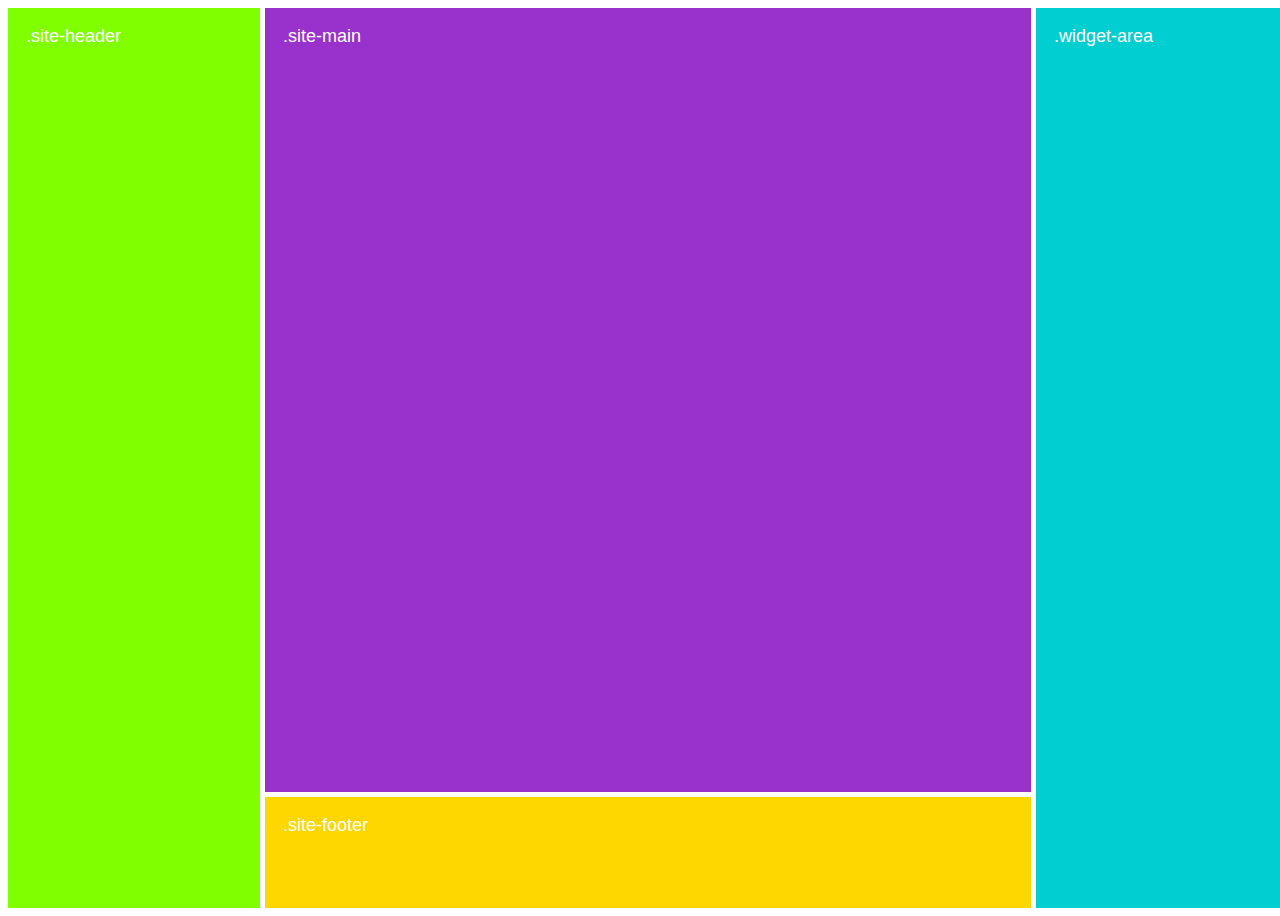
<file: CSS_Grid/index.html>
<!DOCTYPE html>
<html>
    <link rel="stylesheet" href="style.css">
<head>
    <title>CSS Grid</title>
</head>
<body>
    <div class="container">
        <div class="site-header">.site-header</div>
        <div class="site-main">.site-main</div>
        <div class="widget-area">.widget-area</div>
        <div class="site-footer">.site-footer</div>
    </div>

</body>
</html>
</file>
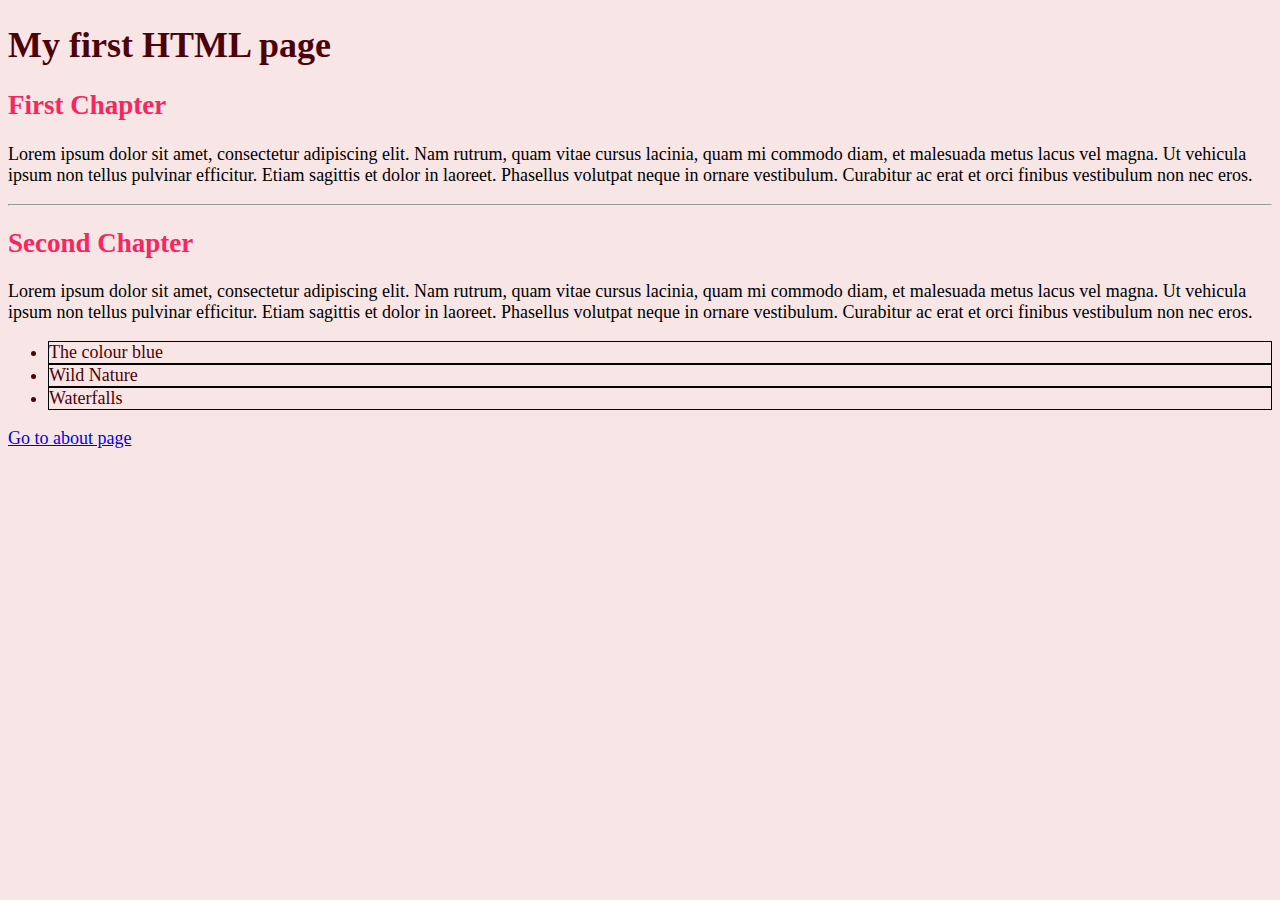
<file: opdracht_004/index.html>
<!DOCTYPE html>
<html>
       <head>
           <title>My first HTML page</title>
           <link rel="stylesheet" href="styles.css">
       </head>
       <body>
        <header >
            <h1 class="list">My first HTML page</h1>
        </header>
        <main>
           <h2 >First Chapter</h2>
           <p>
            Lorem ipsum dolor sit amet, consectetur adipiscing elit. Nam rutrum, quam vitae cursus lacinia, quam mi commodo diam, et malesuada metus lacus vel magna. Ut vehicula ipsum non tellus pulvinar efficitur. Etiam sagittis et dolor in laoreet. Phasellus volutpat neque in ornare vestibulum. Curabitur ac erat et orci finibus vestibulum non nec eros.
           </p>
           <hr>
           <h2>Second Chapter</h2>
           <p>
            Lorem ipsum dolor sit amet, consectetur adipiscing elit. Nam rutrum, quam vitae cursus lacinia, quam mi commodo diam, et malesuada metus lacus vel magna. Ut vehicula ipsum non tellus pulvinar efficitur. Etiam sagittis et dolor in laoreet. Phasellus volutpat neque in ornare vestibulum. Curabitur ac erat et orci finibus vestibulum non nec eros.    
           </p>

           <ul class="list">
               <li>The colour blue</li>
               <li>Wild Nature</li>
               <li>Waterfalls</li>
           </ul>
        </main>
        <footer>
                <nav>
               <a href="about.html" >Go to about page</a>
                </nav>
        </footer>
       </body>
</html>
</file>
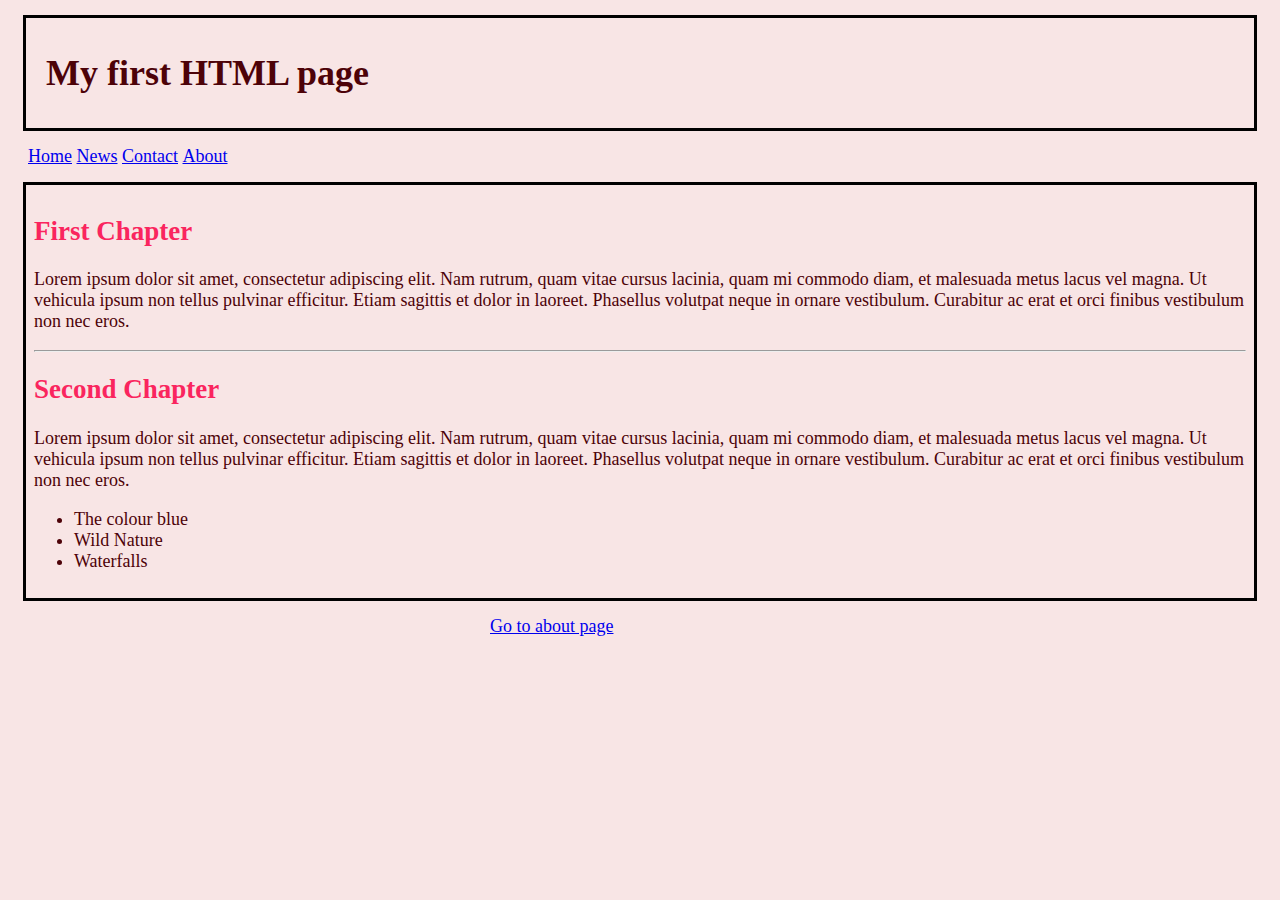
<file: opdracht_005/index.html>
<!DOCTYPE html>
<html>
    <head>
           <title>My first HTML page</title>
           <link rel="stylesheet" href="styles.css">
    </head>
       <body>
        <header class="header">
            <h1 class="list">My first HTML page</h1>
        </header>
        <nav>
            <ul class="navlink">
                <li><a href="default.asp">Home</a></li>
                <li><a href="news.asp">News</a></li>
                <li><a href="contact.asp">Contact</a></li>
                <li><a href="about.html">About</a></li>
              </ul>
        </nav>
        <main class="main">
           <h2 >First Chapter</h2>
                <p>
                    Lorem ipsum dolor sit amet, consectetur adipiscing elit. Nam rutrum, quam vitae cursus lacinia, quam mi commodo diam, et malesuada metus lacus vel magna. Ut vehicula ipsum non tellus pulvinar efficitur. Etiam sagittis et dolor in laoreet. Phasellus volutpat neque in ornare vestibulum. Curabitur ac erat et orci finibus vestibulum non nec eros.
                </p>
                <hr>
                <h2>Second Chapter</h2>
                <p>
                    Lorem ipsum dolor sit amet, consectetur adipiscing elit. Nam rutrum, quam vitae cursus lacinia, quam mi commodo diam, et malesuada metus lacus vel magna. Ut vehicula ipsum non tellus pulvinar efficitur. Etiam sagittis et dolor in laoreet. Phasellus volutpat neque in ornare vestibulum. Curabitur ac erat et orci finibus vestibulum non nec eros.    
                </p>

           <ul class="list">
               <li>The colour blue</li>
               <li>Wild Nature</li>
               <li>Waterfalls</li>
           </ul>
        </main>
        <footer class="footer">
                <nav>
               <a href="about.html" >Go to about page</a>
                </nav>
        </footer>
       </body>
</html>
</file>
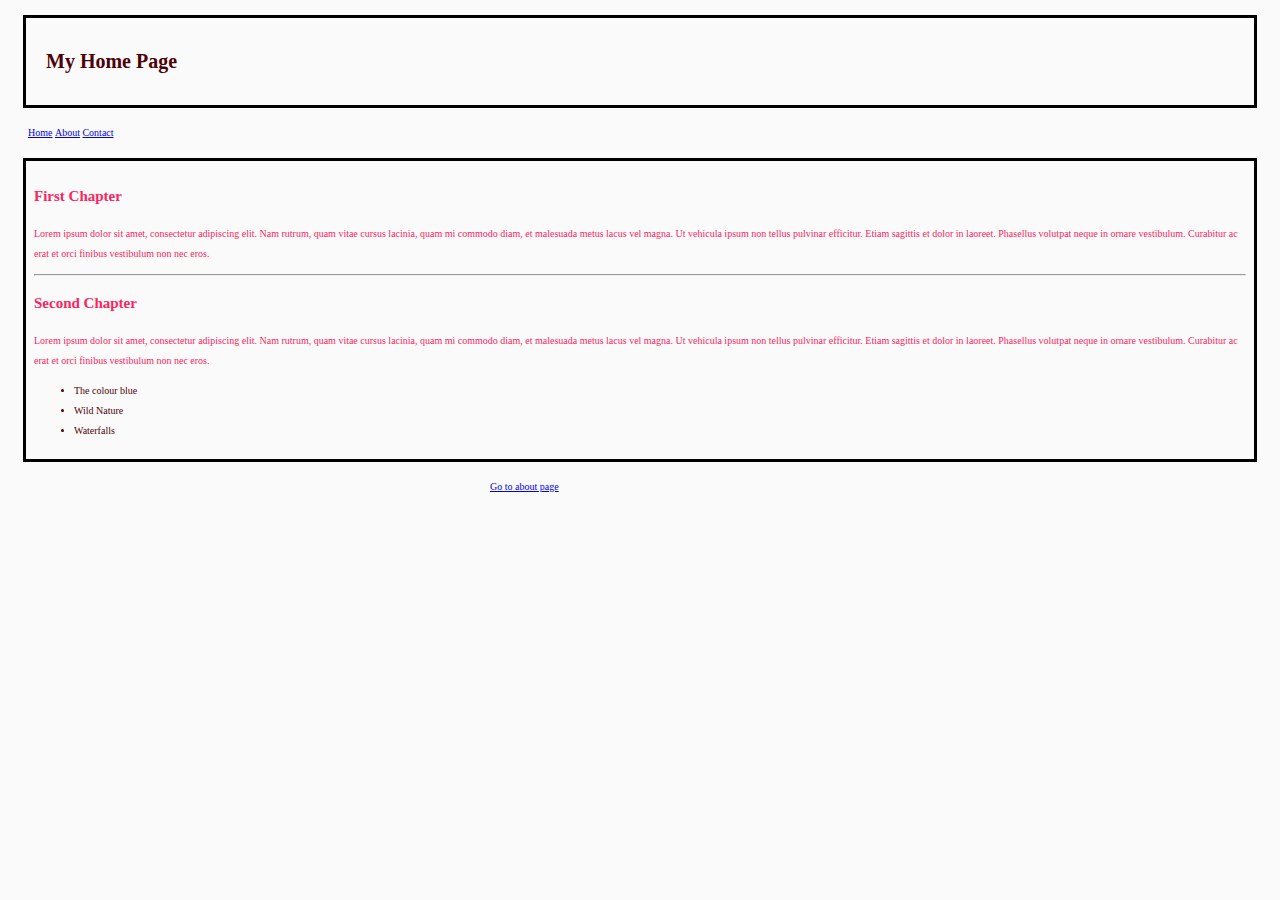
<file: opdracht_007/index.html>
<!DOCTYPE html>
<html>
    <head>
           <title>My first HTML page</title>
           <link rel="stylesheet" href="styles.css">
    </head>
       <body>
        <header class="header">
            <h1 class="list">My Home Page</h1>
        </header>
        <nav>
            <ul class="navlink">
                <li><a href="index.html">Home</a></li>
                <li><a href="about.html">About</a></li>
                <li><a href="contact.html">Contact</a></li>
              </ul>
        </nav>
        <main class="main">
           <h2 >First Chapter</h2>
                <p>
                    Lorem ipsum dolor sit amet, consectetur adipiscing elit. Nam rutrum, quam vitae cursus lacinia, quam mi commodo diam, et malesuada metus lacus vel magna. Ut vehicula ipsum non tellus pulvinar efficitur. Etiam sagittis et dolor in laoreet. Phasellus volutpat neque in ornare vestibulum. Curabitur ac erat et orci finibus vestibulum non nec eros.
                </p>
                <hr>
                <h2>Second Chapter</h2>
                <p>
                    Lorem ipsum dolor sit amet, consectetur adipiscing elit. Nam rutrum, quam vitae cursus lacinia, quam mi commodo diam, et malesuada metus lacus vel magna. Ut vehicula ipsum non tellus pulvinar efficitur. Etiam sagittis et dolor in laoreet. Phasellus volutpat neque in ornare vestibulum. Curabitur ac erat et orci finibus vestibulum non nec eros.    
                </p>

           <ul class="list">
               <li>The colour blue</li>
               <li>Wild Nature</li>
               <li>Waterfalls</li>
           </ul>
        </main>
        <footer class="footer">
                <nav>
               <a href="about.html" >Go to about page</a>
                </nav>
        </footer>
       </body>
</html>
</file>
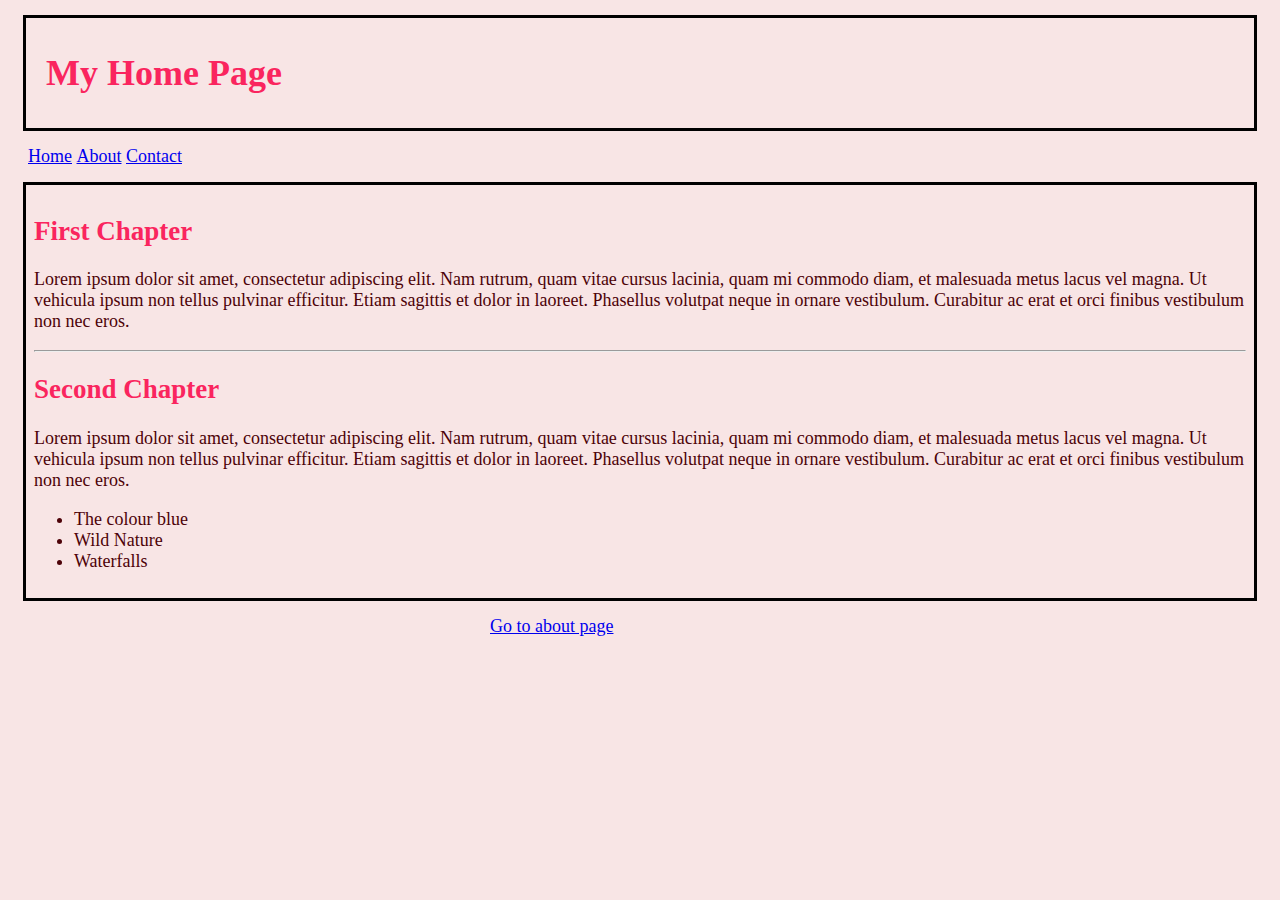
<file: opdracht_008/index.html>
<!DOCTYPE html>
<html>
    <head>
           <title>My first HTML page</title>
           <link rel="stylesheet" href="styles.css">
    </head>
       <body>
        <header class="header">
            <h1>My Home Page</h1>
        </header>
        <nav>
            <ul class="navlink">
                <li><a href="index.html">Home</a></li>
                <li><a href="about.html">About</a></li>
                <li><a href="contact.html">Contact</a></li>
              </ul>
        </nav>
        <main class="main">
           <h2 >First Chapter</h2>
                <p>
                    Lorem ipsum dolor sit amet, consectetur adipiscing elit. Nam rutrum, quam vitae cursus lacinia, quam mi commodo diam, et malesuada metus lacus vel magna. Ut vehicula ipsum non tellus pulvinar efficitur. Etiam sagittis et dolor in laoreet. Phasellus volutpat neque in ornare vestibulum. Curabitur ac erat et orci finibus vestibulum non nec eros.
                </p>
                <hr>
                <h2>Second Chapter</h2>
                <p>
                    Lorem ipsum dolor sit amet, consectetur adipiscing elit. Nam rutrum, quam vitae cursus lacinia, quam mi commodo diam, et malesuada metus lacus vel magna. Ut vehicula ipsum non tellus pulvinar efficitur. Etiam sagittis et dolor in laoreet. Phasellus volutpat neque in ornare vestibulum. Curabitur ac erat et orci finibus vestibulum non nec eros.    
                </p>

           <ul class="list">
               <li>The colour blue</li>
               <li>Wild Nature</li>
               <li>Waterfalls</li>
           </ul>
        </main>
        <footer class="footer">
                <nav>
               <a href="about.html" >Go to about page</a>
                </nav>
        </footer>
       </body>
</html>
</file>
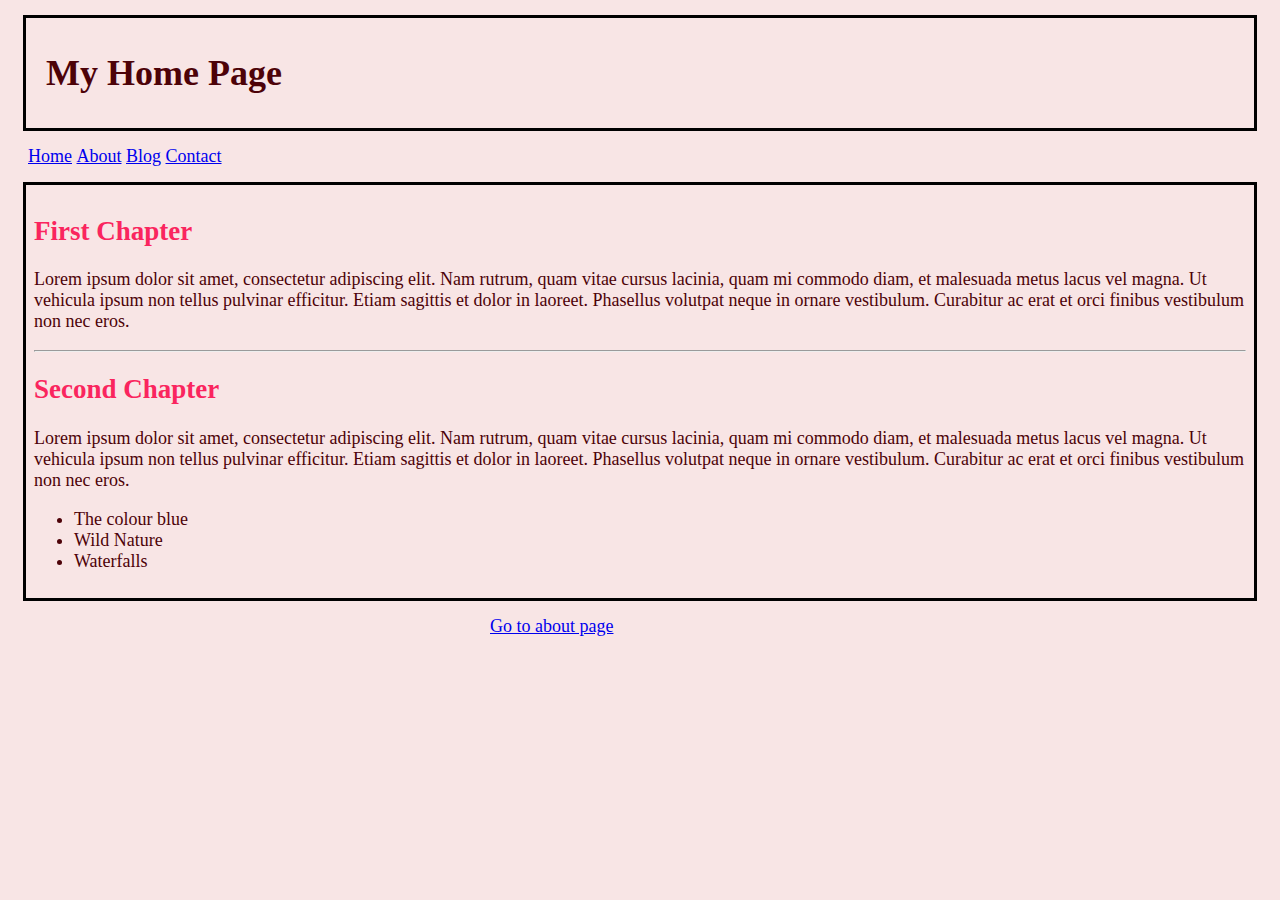
<file: opdracht_009/index.html>
<!DOCTYPE html>
<html>
    <head>
           <title>My first HTML page</title>
           <link rel="stylesheet" href="styles.css">
    </head>
       <body>
        <header class="header">
            <h1>My Home Page</h1>
        </header>
        <nav>
            <ul class="navlink">
                <li><a href="index.html">Home</a></li>
                <li><a href="about.html">About</a></li>
                <li><a href="blog.html">Blog</a></li>
                <li><a href="contact.html">Contact</a></li>
              </ul>
        </nav>
        <main class="main">
           <h2 >First Chapter</h2>
                <p>
                    Lorem ipsum dolor sit amet, consectetur adipiscing elit. Nam rutrum, quam vitae cursus lacinia, quam mi commodo diam, et malesuada metus lacus vel magna. Ut vehicula ipsum non tellus pulvinar efficitur. Etiam sagittis et dolor in laoreet. Phasellus volutpat neque in ornare vestibulum. Curabitur ac erat et orci finibus vestibulum non nec eros.
                </p>
                <hr>
                <h2>Second Chapter</h2>
                <p>
                    Lorem ipsum dolor sit amet, consectetur adipiscing elit. Nam rutrum, quam vitae cursus lacinia, quam mi commodo diam, et malesuada metus lacus vel magna. Ut vehicula ipsum non tellus pulvinar efficitur. Etiam sagittis et dolor in laoreet. Phasellus volutpat neque in ornare vestibulum. Curabitur ac erat et orci finibus vestibulum non nec eros.    
                </p>

           <ul class="list">
               <li>The colour blue</li>
               <li>Wild Nature</li>
               <li>Waterfalls</li>
           </ul>
        </main>
        <footer class="footer">
                <nav>
               <a href="about.html" >Go to about page</a>
                </nav>
        </footer>
       </body>
</html>
</file>
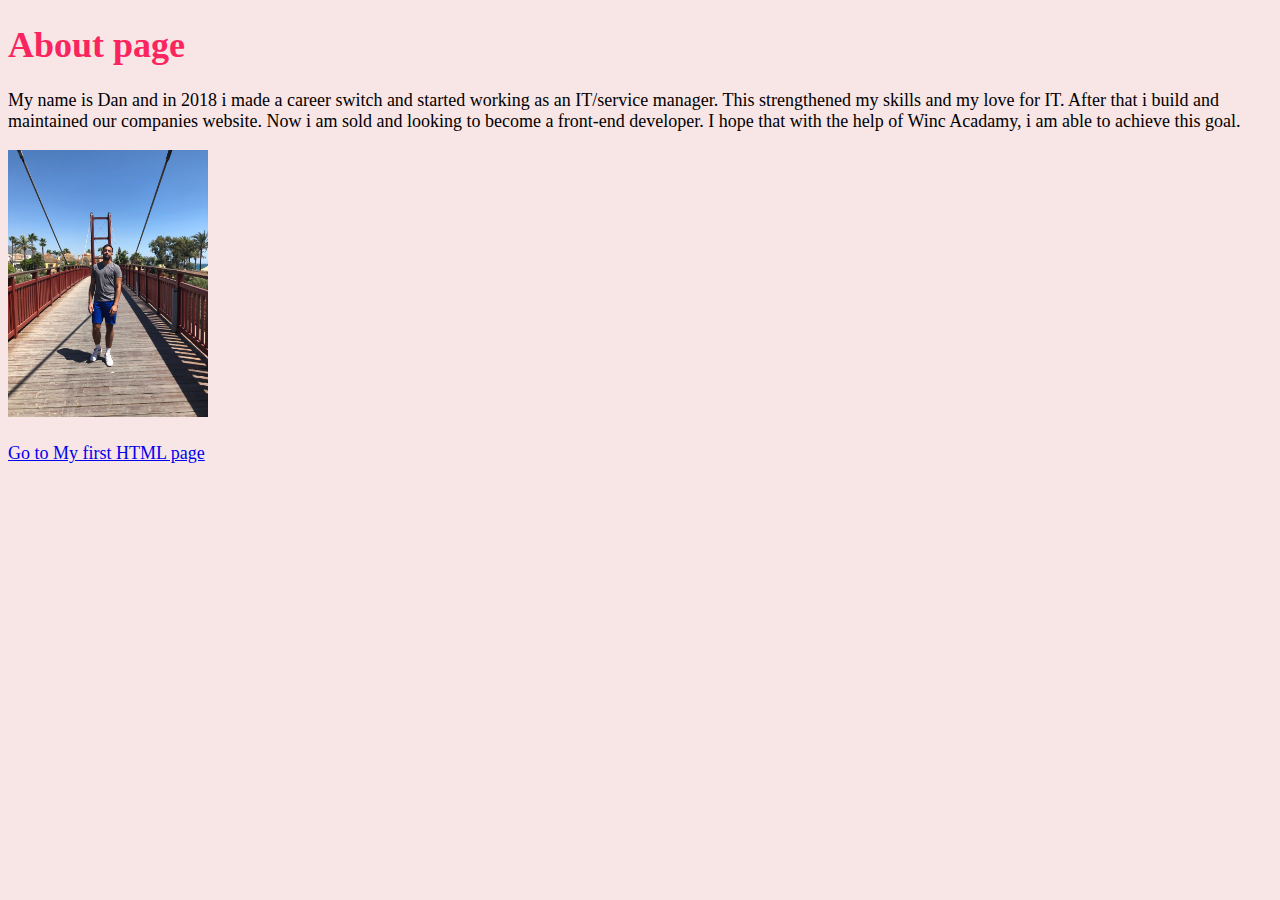
<file: opdracht_004/about.html>
<!DOCTYPE html>
<html>

<head>
    <title>About page</title>
    <link rel="stylesheet" href="styles.css">
</head>

<body>
    <header>
        <h1>About page</h1>
    </header>
    <main>
        <p>My name is Dan and in 2018 i made a career switch and
            started working as an IT/service manager. This strengthened my skills and my love for IT. After that i build
            and maintained our companies website. Now i am sold and looking to become a front-end developer. I hope that
            with the help of Winc Acadamy, i am able to achieve this goal.
        </p>
        <img width="200" src="IMG.jpg" alt="Picture of Dan">
    </main>
    <br>
    <footer>
        <nav>
            <a href="index.html">Go to My first HTML page</a>
        </nav>
    </footer>
</body>

</html>
</file>
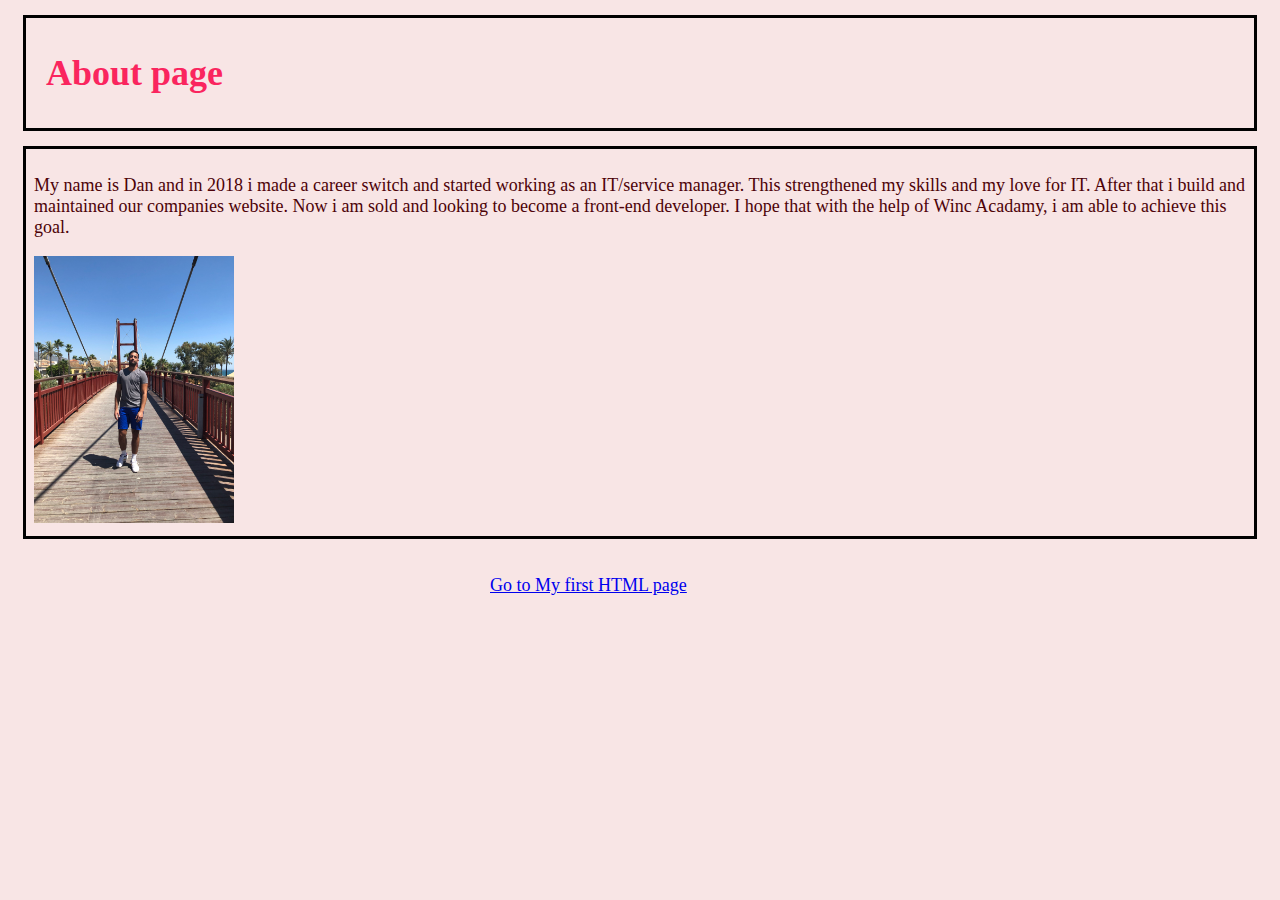
<file: opdracht_005/about.html>
<!DOCTYPE html>
<html>

<head>
    <title>About page</title>
    <link rel="stylesheet" href="styles.css">
</head>

<body>
    <header class="header">
        <h1>About page</h1>
    </header>
    <main class="main">
        <p>My name is Dan and in 2018 i made a career switch and
            started working as an IT/service manager. This strengthened my skills and my love for IT. After that i build
            and maintained our companies website. Now i am sold and looking to become a front-end developer. I hope that
            with the help of Winc Acadamy, i am able to achieve this goal.
        </p>
        <img width="200" src="IMG.jpg" alt="Picture of Dan">
    </main>
    <br>
    <footer class="footer">
        <nav>
            <a href="index.html">Go to My first HTML page</a>
        </nav>
    </footer>
</body>

</html>
</file>
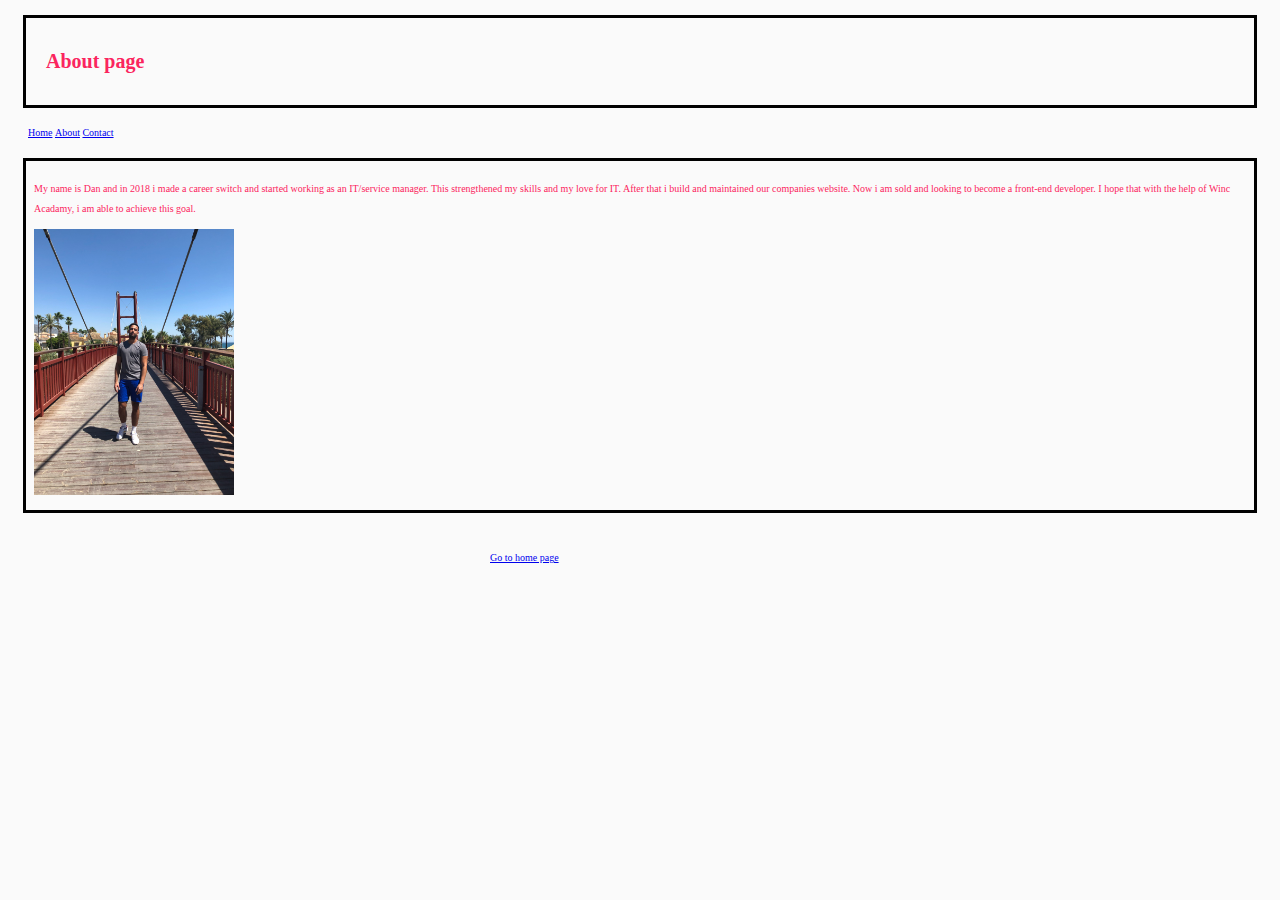
<file: opdracht_007/about.html>
<!DOCTYPE html>
<html>

<head>
    <title>About page</title>
    <link rel="stylesheet" href="styles.css">
</head>

<body>
    <header class="header">
        <h1>About page</h1>
    </header>
    <nav>
        <ul class="navlink">
            <li><a href="index.html">Home</a></li>
            <li><a href="about.html">About</a></li>
            <li><a href="contact.html">Contact</a></li>
          </ul>
    </nav>
    <main class="main">
        <p>My name is Dan and in 2018 i made a career switch and
            started working as an IT/service manager. This strengthened my skills and my love for IT. After that i build
            and maintained our companies website. Now i am sold and looking to become a front-end developer. I hope that
            with the help of Winc Acadamy, i am able to achieve this goal.
        </p>
        <img width="200" src="IMG.jpg" alt="Picture of Dan">
    </main>
    <br>
    <footer class="footer">
        <nav>
            <a href="index.html">Go to home page</a>
        </nav>
    </footer>
</body>

</html>
</file>
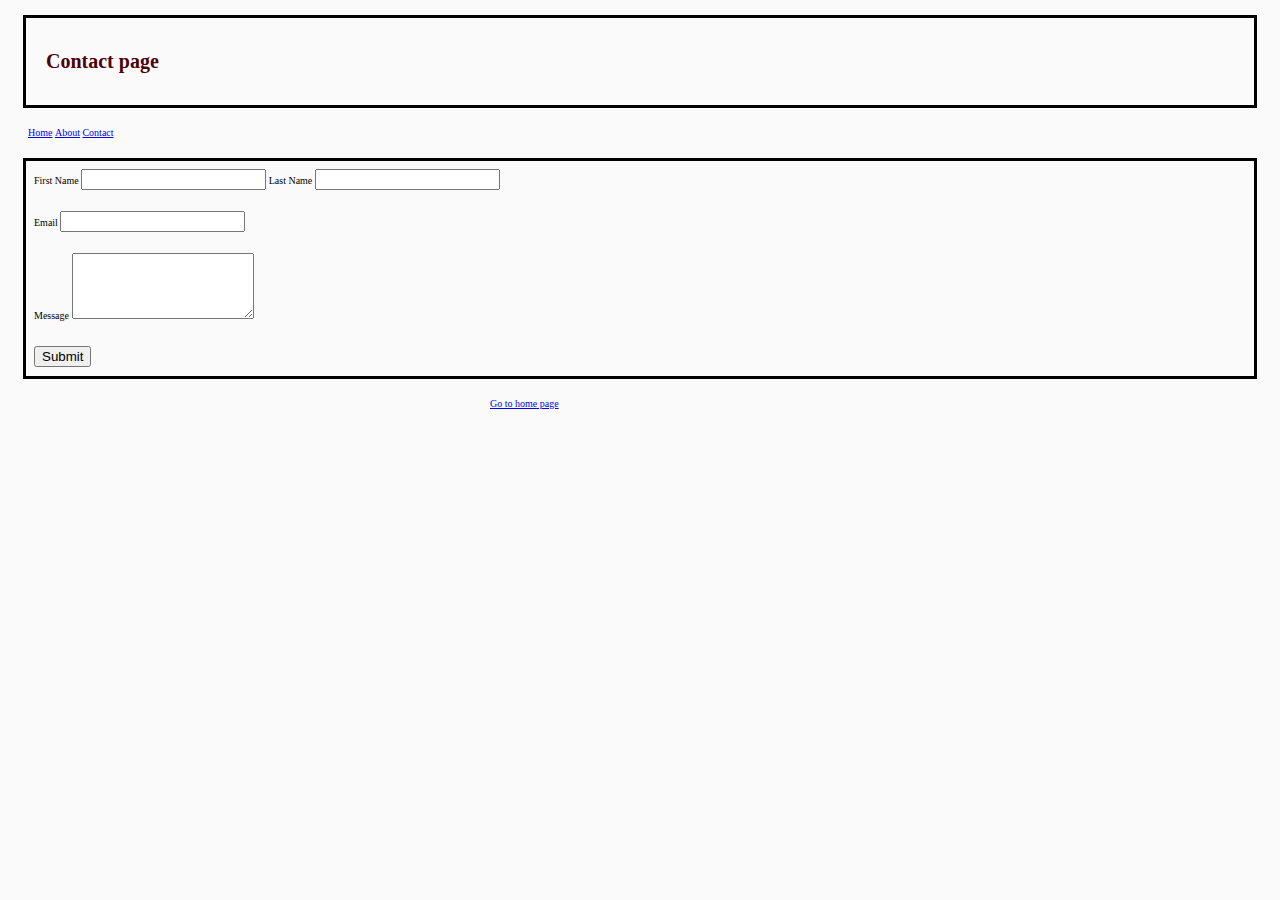
<file: opdracht_007/contact.html>
<!DOCTYPE html>
<html>
    <head>
           <title>Contact page</title>
           <link rel="stylesheet" href="styles.css">
    </head>
       <body>
        <header class="header">
            <h1 class="list">Contact page</h1>
        </header>
        <nav>
            <ul class="navlink">
                <li><a href="index.html">Home</a></li>
                <li><a href="about.html">About</a></li>
                <li><a href="contact.html">Contact</a></li>
              </ul>
        </nav>
        <main class="main">
            <form name="contact" method="POST" data-netlify="true">
             
                    <label>First Name</label>
                    <input type="text" name="FirstName">

                    <label>Last Name</label>
                    <input type="text" name="Email">
                <div>
                    <br>
                
                    <label>Email </label>
                    <input type="email" name="LastName">
                </div>
                    <br>
                <div>
                    <label>Message</label>
                    <textarea name="Message" rows="4"></textarea>
                </div>
                    <br>
                <input type="submit" name="Submit" value="Submit">
            </form>

        </main>
        <footer class="footer">
                <nav>
               <a href="index.html" >Go to home page</a>
                </nav>
        </footer>
       </body>
</html>
</file>
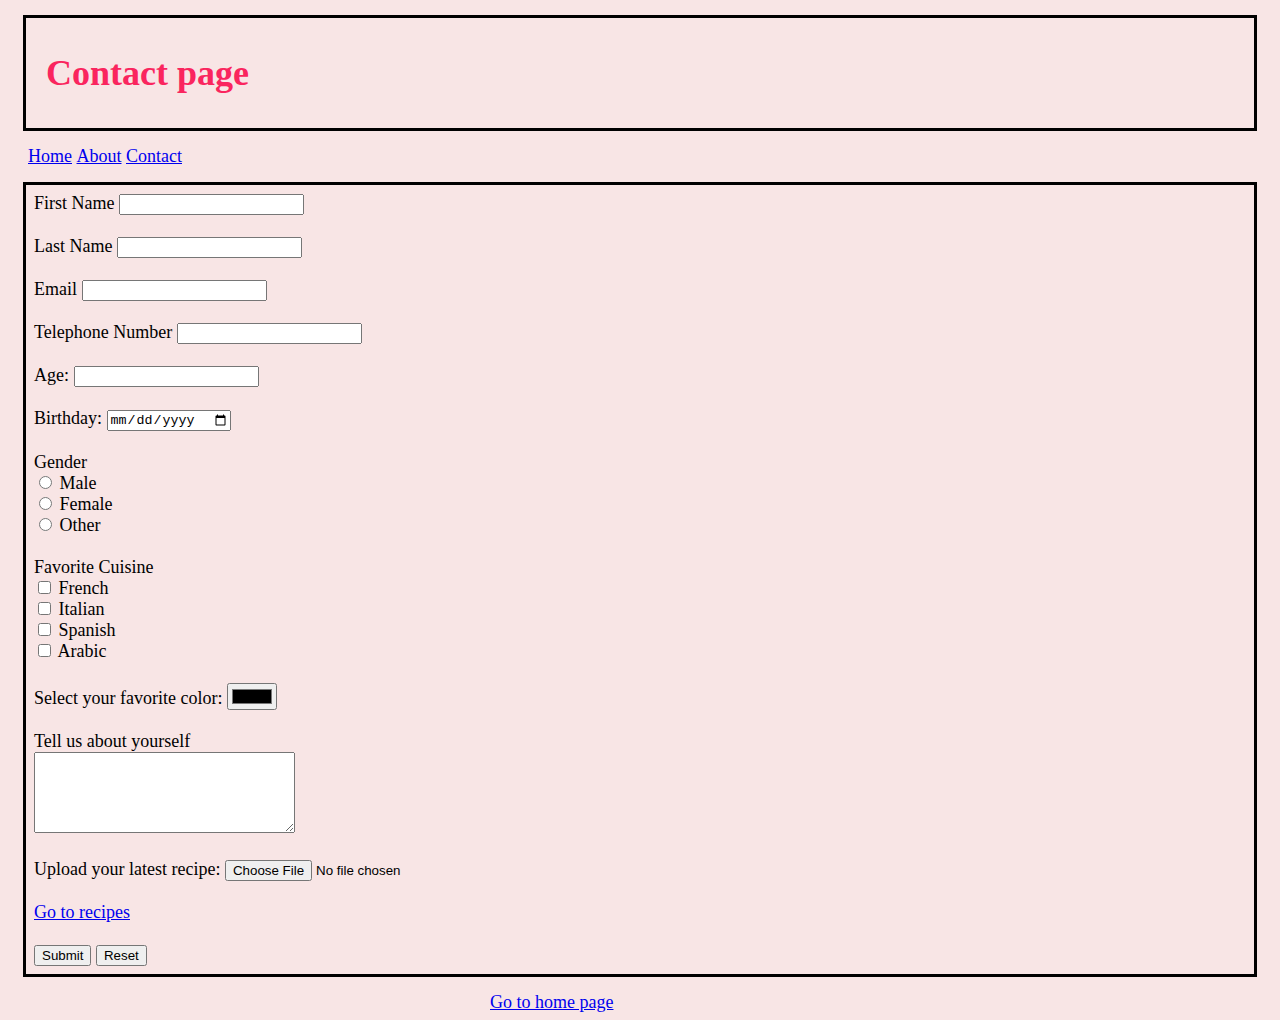
<file: opdracht_008/contact.html>
<!DOCTYPE html>
<html>
    <head>
           <title>Contact page</title>
           <link rel="stylesheet" href="styles.css">
    </head>
       <body>
        <header class="header">
            <h1>Contact page</h1>
        </header>
        <nav>
            <ul class="navlink">
                <li><a href="index.html">Home</a></li>
                <li><a href="about.html">About</a></li>
                <li><a href="contact.html">Contact</a></li>
              </ul>
        </nav>
        <main class="main">
        
            <form name="contact" method="POST" data-netlify="true">
                <div>
                        <label>First Name</label>
                        <input type="text" name="FirstName" >
                </div>
                    <br>
                <div>
                        <label>Last Name</label>
                        <input type="text" name="Email">
                </div>
                    <br>
                <div>
                        <label>Email</label>
                        <input type="email" name="LastName">
                </div>
                    <br>
                <div>
                        <label>Telephone Number</label>
                        <input type="number" name="Telephone" >
                </div>
                    <br>
                <div>
                        <label>Age:</label>
                        <input type="number" name="age">
                </div>
                    <br>
                <div>
                        <label>Birthday:</label>
                        <input type="date" name="birthday">
                </div>
                    <br>
                <div>
                        <label>Gender</label>
                    <br>
                        <input type="radio" id="male" name="gender" value="male">
                        <label for="male">Male</label><br>
                        <input type="radio" id="female" name="gender" value="female">
                        <label for="female">Female</label><br>
                        <input type="radio" id="other" name="gender" value="other">
                        <label for="other">Other</label>	
                </div>
                    <br>
                <div>
                        <label>Favorite Cuisine</label>
                    <br>
                        <input type="checkbox" name="french"> French<br>
                        <input type="checkbox" name="italian"> Italian<br>
                        <input type="checkbox" name="spanish"> Spanish<br>
                        <input type="checkbox" name="arabic"> Arabic<br>
                </div>
                    <br>
                <div>
                        <label for="favcolor">Select your favorite color:</label>
                        <input type="color" id="favcolor" name="favcolor">
                </div>
                    <br>
                <div>
                        <label>Tell us about yourself</label>
                    <br>
                        <textarea name="Message" rows="5" cols="30"></textarea>
                </div>
                    <br>
                <div>
                        <label for="myfile">Upload your latest recipe:</label>
                        <input type="file" id="myfile" name="myfile">
                </div>
                    <br>
                <div>
                        <a href="#">Go to recipes</a>
                </div>      
                    <br>
                <div>
                        <input type="submit" name="Submit" value="Submit">
                        <input type="reset">
                </div>
                
            </form>

        </main>
        <footer class="footer">
                <nav>
               <a href="index.html" >Go to home page</a>
                </nav>
        </footer>
       </body>
</html>
</file>
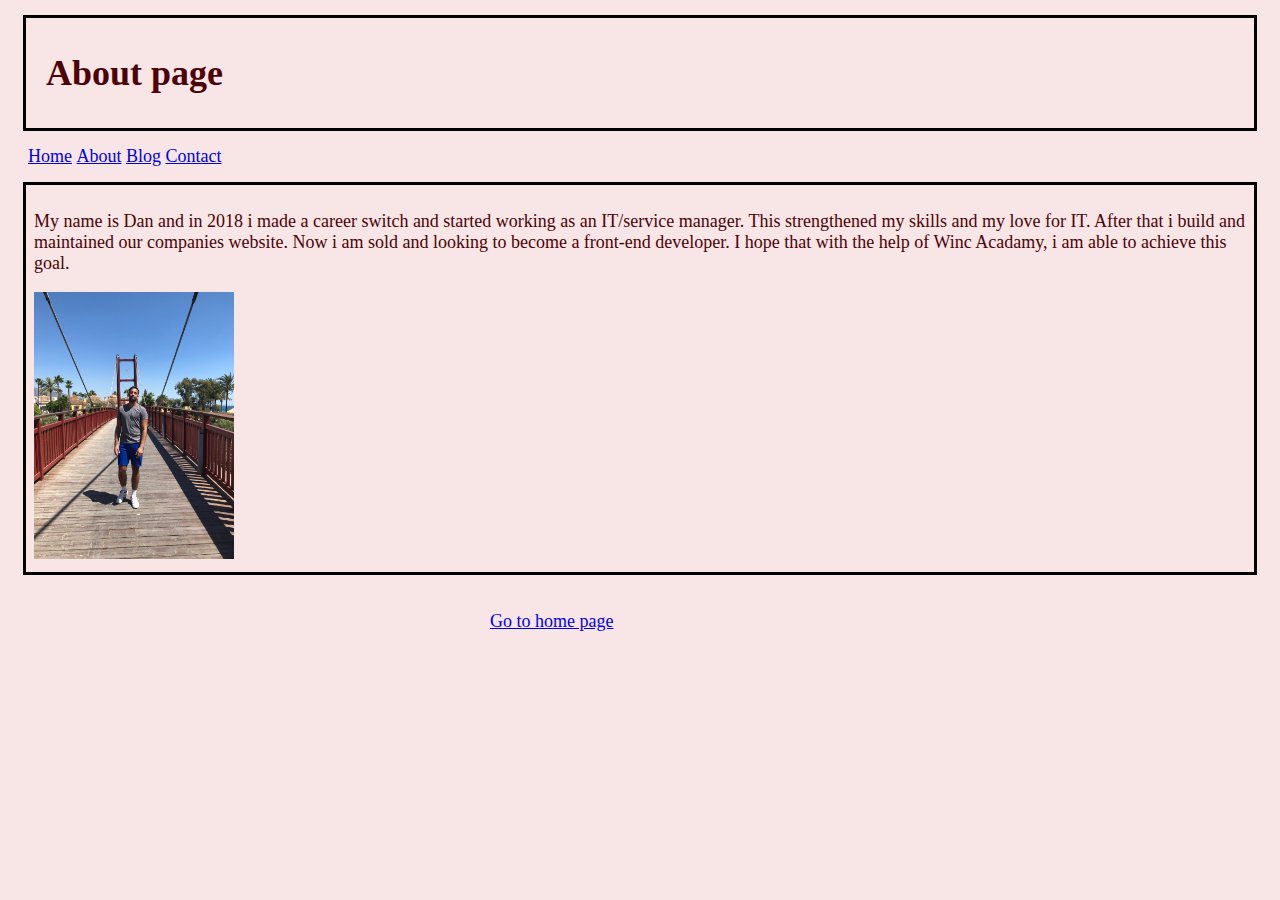
<file: opdracht_009/about.html>
<!DOCTYPE html>
<html>

<head>
    <title>About page</title>
    <link rel="stylesheet" href="styles.css">
</head>

<body>
    <header class="header">
        <h1>About page</h1>
    </header>
    <nav>
        <ul class="navlink">
            <li><a href="index.html">Home</a></li>
            <li><a href="about.html">About</a></li>
            <li><a href="blog.html">Blog</a></li>
            <li><a href="contact.html">Contact</a></li>
          </ul>
    </nav>
    <main class="main">
        <p>My name is Dan and in 2018 i made a career switch and
            started working as an IT/service manager. This strengthened my skills and my love for IT. After that i build
            and maintained our companies website. Now i am sold and looking to become a front-end developer. I hope that
            with the help of Winc Acadamy, i am able to achieve this goal.
        </p>
        <img width="200" src="IMG.jpg" alt="Picture of Dan">
    </main>
    <br>
    <footer class="footer">
        <nav>
            <a href="index.html">Go to home page</a>
        </nav>
    </footer>
</body>

</html>
</file>
<file: CSS_Grid/style.css>
* {
    font-family: 'Trebuchet MS', 'Lucida Sans Unicode', 'Lucida Grande', 'Lucida Sans', Arial, sans-serif;
    color: rgb(255, 255, 255);
    font-size: 18px;
}

.container{
    display: grid;
    grid-gap: 5px;
    width: 100vw;
    height: 100vh;
    grid-template-columns: repeat(10, 1fr);
    grid-template-rows: 1fr 4fr 2fr 1fr;
    grid-template-areas: 
        "h h h h h h h h h h"
        "m m m m m m m m m m"
        "w w w w w w w w w w"
        "f f f f f f f f f f";
}
.container > div{
    padding:1em;
}

.site-header{
    background-color: chartreuse;
    grid-area: h;
}

.site-main{
    background-color: darkorchid;
    grid-area: m;
}

.widget-area{
    background-color: darkturquoise;
    grid-area: w;
}

.site-footer{
    background-color: gold;
    grid-area: f;
}

/* Media Queries*/
@media only screen and (min-width: 768px) {
    .container{
        grid-template-areas: 
            "h h m m m m m m m m"
            "h h m m m m m m m m"
            "h h w w w w w w w w"
            "h h f f f f f f f f";
    }
}


@media only screen and (min-width: 1080px) {
    .container{
        grid-template-areas: 
            "h h m m m m m m w w"
            "h h m m m m m m w w"
            "h h m m m m m m w w"
            "h h f f f f f f w w";
    }
}
</file>
<file: opdracht_004/styles.css>
body { background-color: #f8e5e5;
font-style: normal;
font-family: Cambria, Cochin, Georgia, Times, 'Times New Roman', serif;
font-size: 18px;

}

h1,h2 {color: #fa255e;}

.list {
    color: rgb(77, 2, 8);
}   

li {
    border: 1px solid black;
}
</file>
<file: opdracht_005/styles.css>
body { background-color: #f8e5e5;
font-style: normal;
font-family: Cambria, Cochin, Georgia, Times, 'Times New Roman', serif;
font-size: 18px;

}

h1,h2 {color: #fa255e;}

p{
    color: rgb(77, 2, 8);
}
.list {
    color: rgb(77, 2, 8);
}   

.intro {
    font-size: 22px;
}
 
.header{
    border: #000000 solid;
    margin: 15px;
    padding-right: 20px;
    padding-bottom: 10px;
    padding-left: 20px;
    padding-top: 10p;
/* is het zelfde als */
    padding: 10px 20px ;
}

.main{
    border: #000000 solid  ;
    margin: 15px;
    padding: 8px;
    
}

.footer{
    margin: 0 auto;
    width: 300px;
}

.navlink{
    list-style: none;
    list-style-type: none;
    margin: 0 0 0 20px;
    padding: 0;
}

.navlink li {
    display: inline;
}
</file>
<file: opdracht_007/styles.css>
body { background-color: #f8e5e5;
font-style: normal;
font-family: Cambria, Cochin, Georgia, Times, 'Times New Roman', serif;
font-size: 18px;

}

h1,h2 {color: #fa255e;}

p{
    color: rgb(77, 2, 8);
}
.list {
    color: rgb(77, 2, 8);
}   

.intro {
    font-size: 22px;
}
 
.header{
    border: #000000 solid;
    margin: 15px;
    padding-right: 20px;
    padding-bottom: 10px;
    padding-left: 20px;
    padding-top: 10p;
/* is het zelfde als */
    padding: 10px 20px ;
}

.main{
    border: #000000 solid  ;
    margin: 15px;
    padding: 8px;
    
}

.footer{
    margin: 0 auto;
    width: 300px;
}

.navlink{
    list-style: none;
    list-style-type: none;
    margin: 0 0 0 20px;
    padding: 0;
}

.navlink li {
    display: inline;
}

/* Media Queries*/

@media (min-width: 960px) {
body {
    background-color: #fafafa;
    font-size: 10px; 
    line-height: 2;     
}

p {
    color: #fa255e;
}
}
</file>
<file: opdracht_008/styles.css>
body { background-color: #f8e5e5;
font-style: normal;
font-family: Cambria, Cochin, Georgia, Times, 'Times New Roman', serif;
font-size: 18px;

}

h1,h2 {color: #fa255e;}

p{
    color: rgb(77, 2, 8);
}
.list {
    color: rgb(77, 2, 8);
}   

.intro {
    font-size: 22px;
}
 
.header{
    border: #000000 solid;
    margin: 15px;
    padding-right: 20px;
    padding-bottom: 10px;
    padding-left: 20px;
    padding-top: 10p;
/* is het zelfde als */
    padding: 10px 20px ;
}

.main{
    border: #000000 solid  ;
    margin: 15px;
    padding: 8px;
    
}

.footer{
    margin: 0 auto;
    width: 300px;
}

.navlink{
    list-style: none;
    list-style-type: none;
    margin: 0 0 0 20px;
    padding: 0;
}

.navlink li {
    display: inline;
}

/* Media Queries*/
</file>
<file: opdracht_009/styles.css>
body { background-color: #f8e5e5;
font-style: normal;
font-family: Cambria, Cochin, Georgia, Times, 'Times New Roman', serif;
font-size: 18px;

}

h1 {
    color: rgb(77, 2, 8);
}

h2 {color: #fa255e;}

p{
    color: rgb(77, 2, 8);
}
.list {
    color: rgb(77, 2, 8);
}   

.intro {
    font-size: 22px;
}
 
.header{
    border: #000000 solid;
    margin: 15px;
    padding-right: 20px;
    padding-bottom: 10px;
    padding-left: 20px;
    padding-top: 10p;
/* is het zelfde als */
    padding: 10px 20px ;
}

.main{
    border: #000000 solid  ;
    margin: 15px;
    padding: 8px;
    
}

.footer{
    margin: 0 auto;
    width: 300px;
}

.navlink{
    list-style: none;
    list-style-type: none;
    margin: 0 0 0 20px;
    padding: 0;
}

.navlink li {
    display: inline;
}


/* BLOG */
.blog-container{
    display: flex;
    flex-wrap: wrap;
    justify-content: space-between;
    align-items: center;
    align-content: center;
}

.blog-item{
    margin: 15px;
    width: 300px; border: 1px solid black;
}
.blog-item-1{

}

.blog-item-2{

}








/* Media Queries*/
</file>
